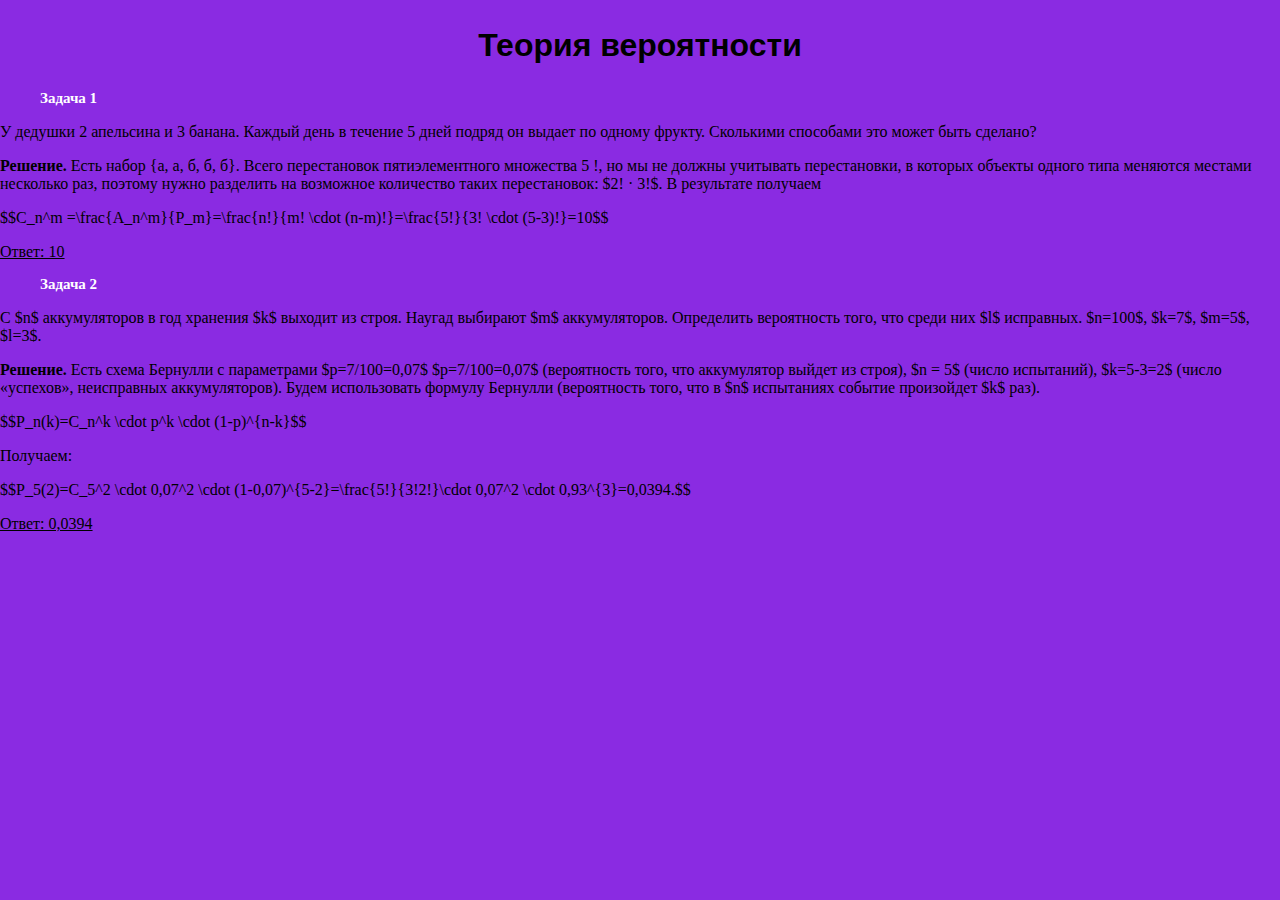
<file: ooei/lb3/latex.html>
<!DOCTYPE html>
<html>
	<head>
		<title>latex</title>
		<meta http-equiv="Content-Type" content="text/html; charset=UTF-8" />
		<meta http-equiv="X-UA-Compatible" content="IE=edge" />
		<meta name="viewport" content="width=device-width, initial-scale=1">
		<script type="text/x-mathjax-config">
		  MathJax.Hub.Config({tex2jax: {inlineMath: [['$','$'], ['\\(','\\)']]}});
		</script>
		<script type="text/javascript" async
		  src="https://cdn.mathjax.org/mathjax/latest/MathJax.js?config=TeX-AMS_CHTML">
		</script>
		<style>
		body{
			margin: 0;
			padding: 0;
			width: 100%;
			background-color: #8a2be2;
		}
		h2{
			text-align: center;
		}
		h3{
			font-size: 15px;
			margin-left: 40px;
			color: #ffffff;
		}
		.main{
			/*padding:20px 0 20px 0;*/
			text-align:center;
			font-family: Tahoma, sans-serif;
			font-size: 32px;
		}
		.aboutme{
			background-color: #4125cc;
			text-align: center;
			font-size: 20px;
			padding:10px 0 10px 0px;
			color: white;
			font-style: italic;
		}
		</style>
	</head>
	<body>
				<h2 class="main">Теория вероятности</h2>
				<h3>Задача 1</h3>
				<p>
					У дедушки 2 апельсина и 3 банана. Каждый день в течение 5 дней подряд он выдает по одному фрукту. Сколькими способами это может быть сделано?</p>
				<p><b>Решение.</b> Есть набор {а, а, б, б, б}. Всего перестановок пятиэлементного множества 5 !, но мы не должны учитывать перестановки, в которых объекты одного типа меняются местами несколько раз, поэтому нужно разделить на возможное количество таких перестановок:
				$2! · 3!$. В результате получаем</p>
				<p>$$C_n^m =\frac{A_n^m}{P_m}=\frac{n!}{m! \cdot (n-m)!}=\frac{5!}{3! \cdot (5-3)!}=10$$</p>
				<u>Ответ: 10</u>

				<h3>Задача 2</h3>
				<p>
					С $n$ аккумуляторов в год хранения $k$  выходит из строя. Наугад выбирают $m$ аккумуляторов. Определить вероятность того, что среди них $l$ исправных. $n=100$, $k=7$, $m=5$, $l=3$.
				</p>
				<p><b>Решение.</b> Есть схема Бернулли с параметрами $p=7/100=0,07$ $p=7/100=0,07$ (вероятность того, что аккумулятор выйдет из строя), $n = 5$ (число испытаний), $k=5-3=2$ (число «успехов», неисправных аккумуляторов). Будем использовать формулу Бернулли (вероятность того, что в $n$ испытаниях событие произойдет $k$ раз). </p>
				<p>$$P_n(k)=C_n^k \cdot p^k \cdot (1-p)^{n-k}$$</p>
				<p>Получаем:</p>
				<p>$$P_5(2)=C_5^2 \cdot 0,07^2 \cdot (1-0,07)^{5-2}=\frac{5!}{3!2!}\cdot 0,07^2 \cdot 0,93^{3}=0,0394.$$</p>
				<u>Ответ: 0,0394</u>
	</body>
</html>
</file>
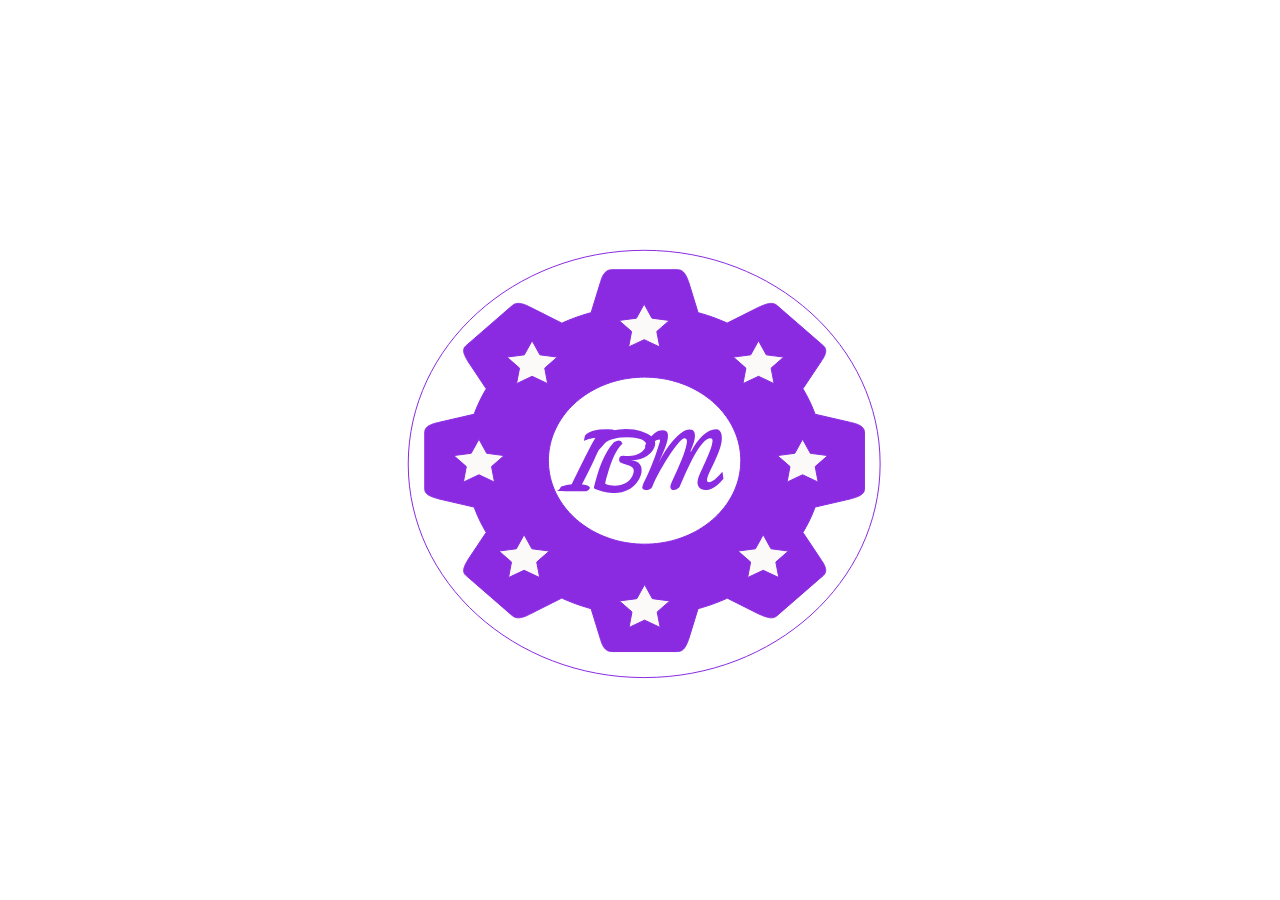
<file: ooei/lb5/svg.html>
<!DOCTYPE HTML>
<html>
<head>
	<title>svg</title>
</head>
<body>
	<object type="image/svg+xml" data="svg.svg" style="position: absolute; top: 50%; left: 50%; transform: translate(-50%, -50%);">
	</object>
</body>
</html>
</file>
